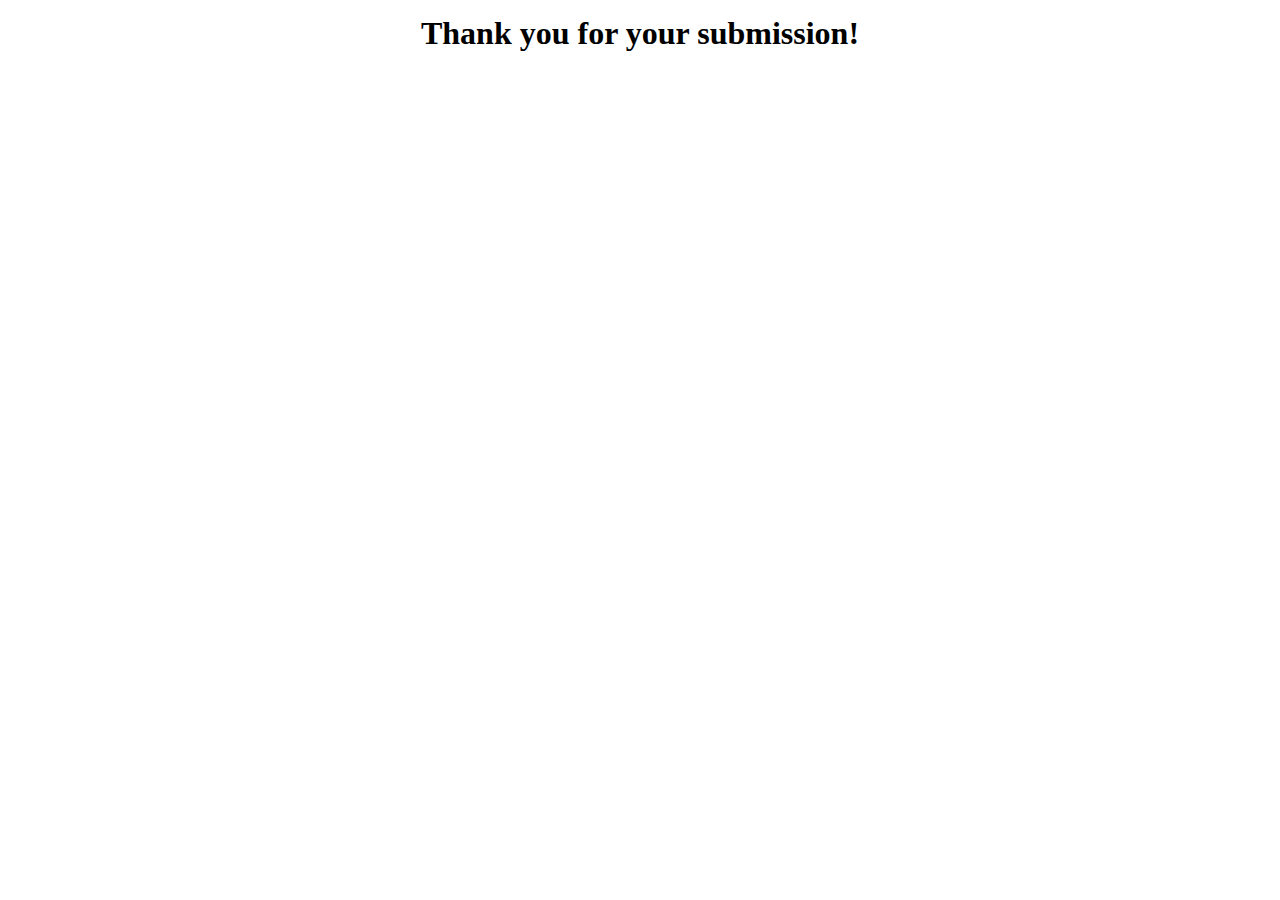
<file: thankyou.html>
<!DOCTYPE html>
<html lang="en">
<head>
    <meta charset="UTF-8">
    <meta name="viewport" content="width=device-width, initial-scale=1.0">
    <title>Thank You</title>
    <link rel="stylesheet" href="styles.css">
</head>
<body>
    <h1 style="font-family:verdana">Thank you for your submission!</h1>
</body>
</html>
</file>
<file: styles.css>
* {
    margin: 0;
    padding: 0;
    box-sizing: border-box;
}

h1 {
    text-align: center;
    margin: 15px;
}

label, input {
    display: block;
}

label{
    margin-top: 10px;
}

input {
    width: 100%;
}

input[type="submit"] {
    margin: 15px auto 0 auto;
    width: 40%;
}

form {
    min-width: 300px;
    max-width: 500px;
    margin: 15px auto;
    border: 2px solid black;
    padding: 15px;
}

img {
    width: 200px;
}
</file>
